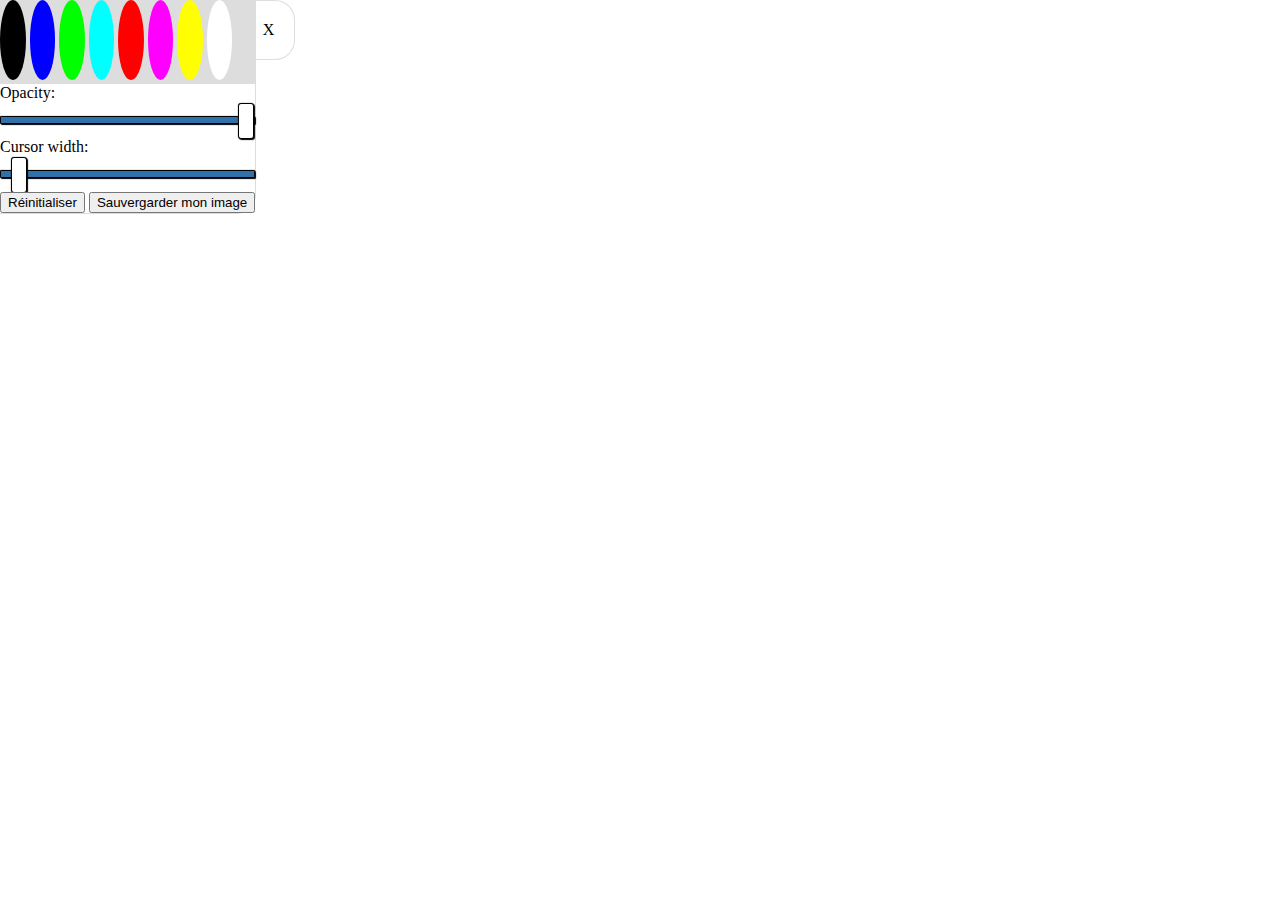
<file: index.html>
<!DOCTYPE HTML>
<html>
    <head>
        <meta charset="utf-8">
        <meta http-equiv="X-UA-Compatible" content="IE=edge">
        <meta name="viewport" content="width=device-width, initial-scale=1, maximum-scale=1, user-scalable=0">

        <title>-</title>
        <link rel="manifest" href="manifest.json" />

        <link rel="stylesheet" href="css/draw.css" type="text/css" />
        <script type="text/javascript" src="js/utils.js"></script>
        <script type="text/javascript" src="js/color/color.js"></script>
        <script type="text/javascript" src="js/color/colorPallet.js"></script>
        <script type="text/javascript" src="js/opacity.js"></script>
        <script type="text/javascript" src="js/cursorWidth.js"></script>
        <script type="text/javascript" src="js/drawingMethod.js"></script>
        <script type="text/javascript" src="js/drawing_method/followTheCursor.js"></script>
        <script type="text/javascript" src="js/draw.js"></script>
    </head>
    <body>
        <!--
        sources :
        - http://www.williammalone.com/articles/create-html5-canvas-javascript-drawing-app/
        - http://www.vincent-rousseau.net/paint-html5-canvas/
        - http://www.vincent-rousseau.net/html5/paint_mobile/index.html
        http://codepen.io/ntaylor09/pen/ezZGQZ
        http://designinstruct.com/web-design/examples-html5-canvas/
        http://www.ethangardner.com/articles/2009/03/15/a-math-based-approach-to-color-theory-using-hue-saturation-and-brightness-hsb/



        https://weather-pwa-sample.firebaseapp.com/final/
        https://developer.yahoo.com/weather/
        -->
        <div id="paint">
            <canvas id="canvas"></canvas>
            <div id="toolbar" class="hidden">
                <div id="showHideToolbar">X</div>
                <div id="color_pallet">
                    <span><a href="#" data-color="%s"></a></span>
                </div>
                <div id="opacity">
                    <label for="opacity_input">Opacity: </label>
                    <input id="opacity_input" type="range" min="0.005" max="1" step="0.005" value="1" />
                    <output id="opacity_output"></output>
                </div>
                <div id="cursor_width">
                    <label for="cursor_width_input">Cursor width: </label>
                    <input id="cursor_width_input" type="range" min="1" max="100" step="1" value="5" />
                    <output id="cursor_width_output"></output>
                </div>
                <div>
                    <form id="canvas_actions">
                        <input type="reset" id="reset" value="Réinitialiser" />
                        <input type="button" id="save" value="Sauvergarder mon image" />
                    </form>
                </div>
            </div>
        </div>
    </body>
</html>
</file>
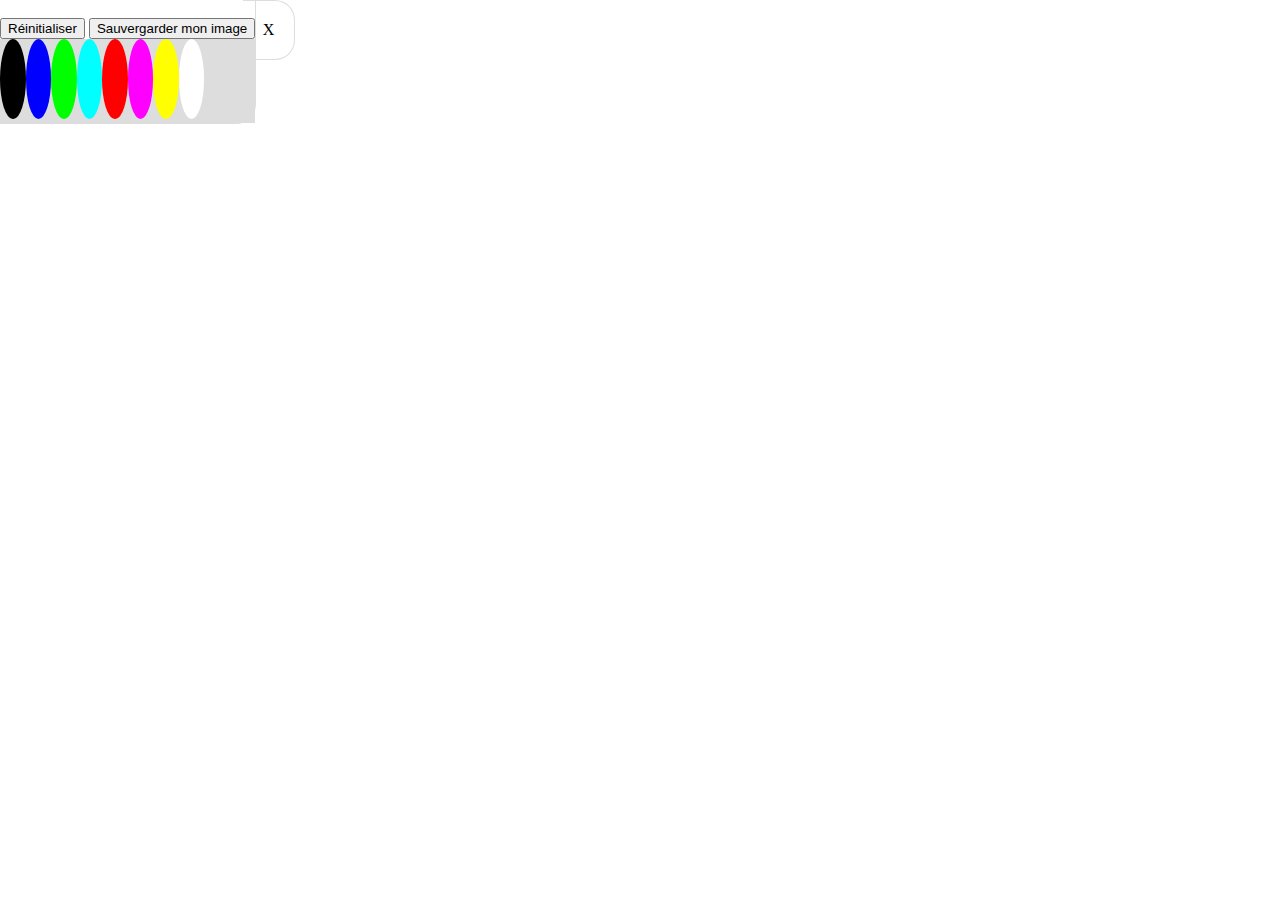
<file: draw.html>
<!DOCTYPE HTML>
<html>
    <head>
        <title>Auchan Traiteur</title>
        <meta charset="utf-8" />
        <link rel="stylesheet" href="draw.css" type="text/css" />

        <script type="text/javascript" src="js/utils.js"></script>
        <script type="text/javascript" src="js/color.js"></script>
        <script type="text/javascript" src="js/opacity.js"></script>
        <script type="text/javascript" src="js/draw.js"></script>
    </head>
    <body>
        <!--
        sources :
        - http://www.williammalone.com/articles/create-html5-canvas-javascript-drawing-app/
        - http://www.vincent-rousseau.net/paint-html5-canvas/
        - http://www.vincent-rousseau.net/html5/paint_mobile/index.html
        -->
        <div id="paint">
            <div id="canvas_wrapper"></div>
            <div id="toolbar">
                <div id="showHideToolbar">X</div>
                <div id="brushes">
                    <form id="brush_width_form">

                        <br/>

                        <input type="reset" id="reset" value="Réinitialiser" />
                        <input type="button" id="save" value="Sauvergarder mon image" />
                    </form>
                </div>
            </div>
        </div>
    </body>
</html>
</file>
<file: css/draw.css>
html {
    width: 100%;
    height: 100%;
    margin: 0;
}

body {
    width: 100%;
    height: 100%;
    margin: 0;
}

.hidden{
    display: none;
}

#paint {
    width: 100%;
    height: calc(100% - 5px);
}

#toolbar {
    border: 1px solid #ddd;
    border-bottom-right-radius: 20px;
    border-width: 0 1px 1px 0;
    position: absolute;
    top: 0;
    left: 0;
    /*height: 90%;*/
    transition: all 0.5s ease-in-out 0s
}

#showHideToolbar {
    position: absolute;
    right: -40px;
    padding: 20px;
    border: 1px solid #ddd;
    border-width: 1px 1px 1px 0;
    border-top-right-radius: 20px;
    border-bottom-right-radius: 20px;
}

#color_pallet {
    background-color: #ddd;
}

#color_pallet span {
    list-style-type: none;
    display: inline-block;
    width:10%;
    height: 5em;
}

#color_pallet span a {
    display: block;
    width: 100%;
    height: 100%;
    border-radius: 100%;
}

@media (max-width: 768px) {
    #toolbar {
        width: 100%;
    }
}

/*
@media screen and (orientation:portrait) {

}

@media screen and (orientation:landscape) {

}*/

input[type=range] {
  -webkit-appearance: none;
  width: 100%;
  margin: 13.8px 0;
}
input[type=range]:focus {
  outline: none;
}
input[type=range]::-webkit-slider-runnable-track {
  width: 100%;
  height: 8.4px;
  cursor: pointer;
  box-shadow: 1px 1px 1px #000000, 0px 0px 1px #0d0d0d;
  background: #3071a9;
  border-radius: 1.3px;
  border: 0.2px solid #010101;
}
input[type=range]::-webkit-slider-thumb {
  box-shadow: 1px 1px 1px #000000, 0px 0px 1px #0d0d0d;
  border: 1px solid #000000;
  height: 36px;
  width: 16px;
  border-radius: 3px;
  background: #ffffff;
  cursor: pointer;
  -webkit-appearance: none;
  margin-top: -14px;
}
input[type=range]:focus::-webkit-slider-runnable-track {
  background: #367ebd;
}
input[type=range]::-moz-range-track {
  width: 100%;
  height: 8.4px;
  cursor: pointer;
  box-shadow: 1px 1px 1px #000000, 0px 0px 1px #0d0d0d;
  background: #3071a9;
  border-radius: 1.3px;
  border: 0.2px solid #010101;
}
input[type=range]::-moz-range-thumb {
  box-shadow: 1px 1px 1px #000000, 0px 0px 1px #0d0d0d;
  border: 1px solid #000000;
  height: 36px;
  width: 16px;
  border-radius: 3px;
  background: #ffffff;
  cursor: pointer;
}
input[type=range]::-ms-track {
  width: 100%;
  height: 8.4px;
  cursor: pointer;
  background: transparent;
  border-color: transparent;
  color: transparent;
}
input[type=range]::-ms-fill-lower {
  background: #2a6495;
  border: 0.2px solid #010101;
  border-radius: 2.6px;
  box-shadow: 1px 1px 1px #000000, 0px 0px 1px #0d0d0d;
}
input[type=range]::-ms-fill-upper {
  background: #3071a9;
  border: 0.2px solid #010101;
  border-radius: 2.6px;
  box-shadow: 1px 1px 1px #000000, 0px 0px 1px #0d0d0d;
}
input[type=range]::-ms-thumb {
  box-shadow: 1px 1px 1px #000000, 0px 0px 1px #0d0d0d;
  border: 1px solid #000000;
  height: 36px;
  width: 16px;
  border-radius: 3px;
  background: #ffffff;
  cursor: pointer;
  height: 8.4px;
}
input[type=range]:focus::-ms-fill-lower {
  background: #3071a9;
}
input[type=range]:focus::-ms-fill-upper {
  background: #367ebd;
}
</file>
<file: draw.css>
html {
    width: 100%;
    height: 100%;
    margin: 0;
}

body, #paint {
    width: 100%;
    height: 100%;
    margin: 0;
}

.hidden{
    display: none;
}

#canvas_wrapper {
    width: 100%;
    height: calc(100% - 5px);
}

#toolbar {
    border: 1px solid #ddd;
    border-bottom-right-radius: 20px;
    border-width: 0 1px 1px 0;
    position: absolute;
    top: 0;
    left: 0;
    /*height: 90%;*/
    transition: all 0.5s ease-in-out 0s
}

#showHideToolbar {
    position: absolute;
    right: -40px;
    padding: 20px;
    border: 1px solid #ddd;
    border-width: 1px 1px 1px 0;
    border-top-right-radius: 20px;
    border-bottom-right-radius: 20px;
}

#color_pallet {
    background-color: #ddd;
}

#color_pallet span {
    list-style-type: none;
    display: inline-block;
    width:10%;
    height: 5em;
}

#color_pallet span a {
    display: block;
    width: 100%;
    height: 100%;
    border-radius: 100%;
}

@media (max-width: 768px) {
    #toolbar {
        width: 100%;
    }
}

/*
@media screen and (orientation:portrait) {

}

@media screen and (orientation:landscape) {

}*/

input[type=range] {
  -webkit-appearance: none;
  width: 100%;
  margin: 13.8px 0;
}
input[type=range]:focus {
  outline: none;
}
input[type=range]::-webkit-slider-runnable-track {
  width: 100%;
  height: 8.4px;
  cursor: pointer;
  box-shadow: 1px 1px 1px #000000, 0px 0px 1px #0d0d0d;
  background: #3071a9;
  border-radius: 1.3px;
  border: 0.2px solid #010101;
}
input[type=range]::-webkit-slider-thumb {
  box-shadow: 1px 1px 1px #000000, 0px 0px 1px #0d0d0d;
  border: 1px solid #000000;
  height: 36px;
  width: 16px;
  border-radius: 3px;
  background: #ffffff;
  cursor: pointer;
  -webkit-appearance: none;
  margin-top: -14px;
}
input[type=range]:focus::-webkit-slider-runnable-track {
  background: #367ebd;
}
input[type=range]::-moz-range-track {
  width: 100%;
  height: 8.4px;
  cursor: pointer;
  box-shadow: 1px 1px 1px #000000, 0px 0px 1px #0d0d0d;
  background: #3071a9;
  border-radius: 1.3px;
  border: 0.2px solid #010101;
}
input[type=range]::-moz-range-thumb {
  box-shadow: 1px 1px 1px #000000, 0px 0px 1px #0d0d0d;
  border: 1px solid #000000;
  height: 36px;
  width: 16px;
  border-radius: 3px;
  background: #ffffff;
  cursor: pointer;
}
input[type=range]::-ms-track {
  width: 100%;
  height: 8.4px;
  cursor: pointer;
  background: transparent;
  border-color: transparent;
  color: transparent;
}
input[type=range]::-ms-fill-lower {
  background: #2a6495;
  border: 0.2px solid #010101;
  border-radius: 2.6px;
  box-shadow: 1px 1px 1px #000000, 0px 0px 1px #0d0d0d;
}
input[type=range]::-ms-fill-upper {
  background: #3071a9;
  border: 0.2px solid #010101;
  border-radius: 2.6px;
  box-shadow: 1px 1px 1px #000000, 0px 0px 1px #0d0d0d;
}
input[type=range]::-ms-thumb {
  box-shadow: 1px 1px 1px #000000, 0px 0px 1px #0d0d0d;
  border: 1px solid #000000;
  height: 36px;
  width: 16px;
  border-radius: 3px;
  background: #ffffff;
  cursor: pointer;
  height: 8.4px;
}
input[type=range]:focus::-ms-fill-lower {
  background: #3071a9;
}
input[type=range]:focus::-ms-fill-upper {
  background: #367ebd;
}
</file>
